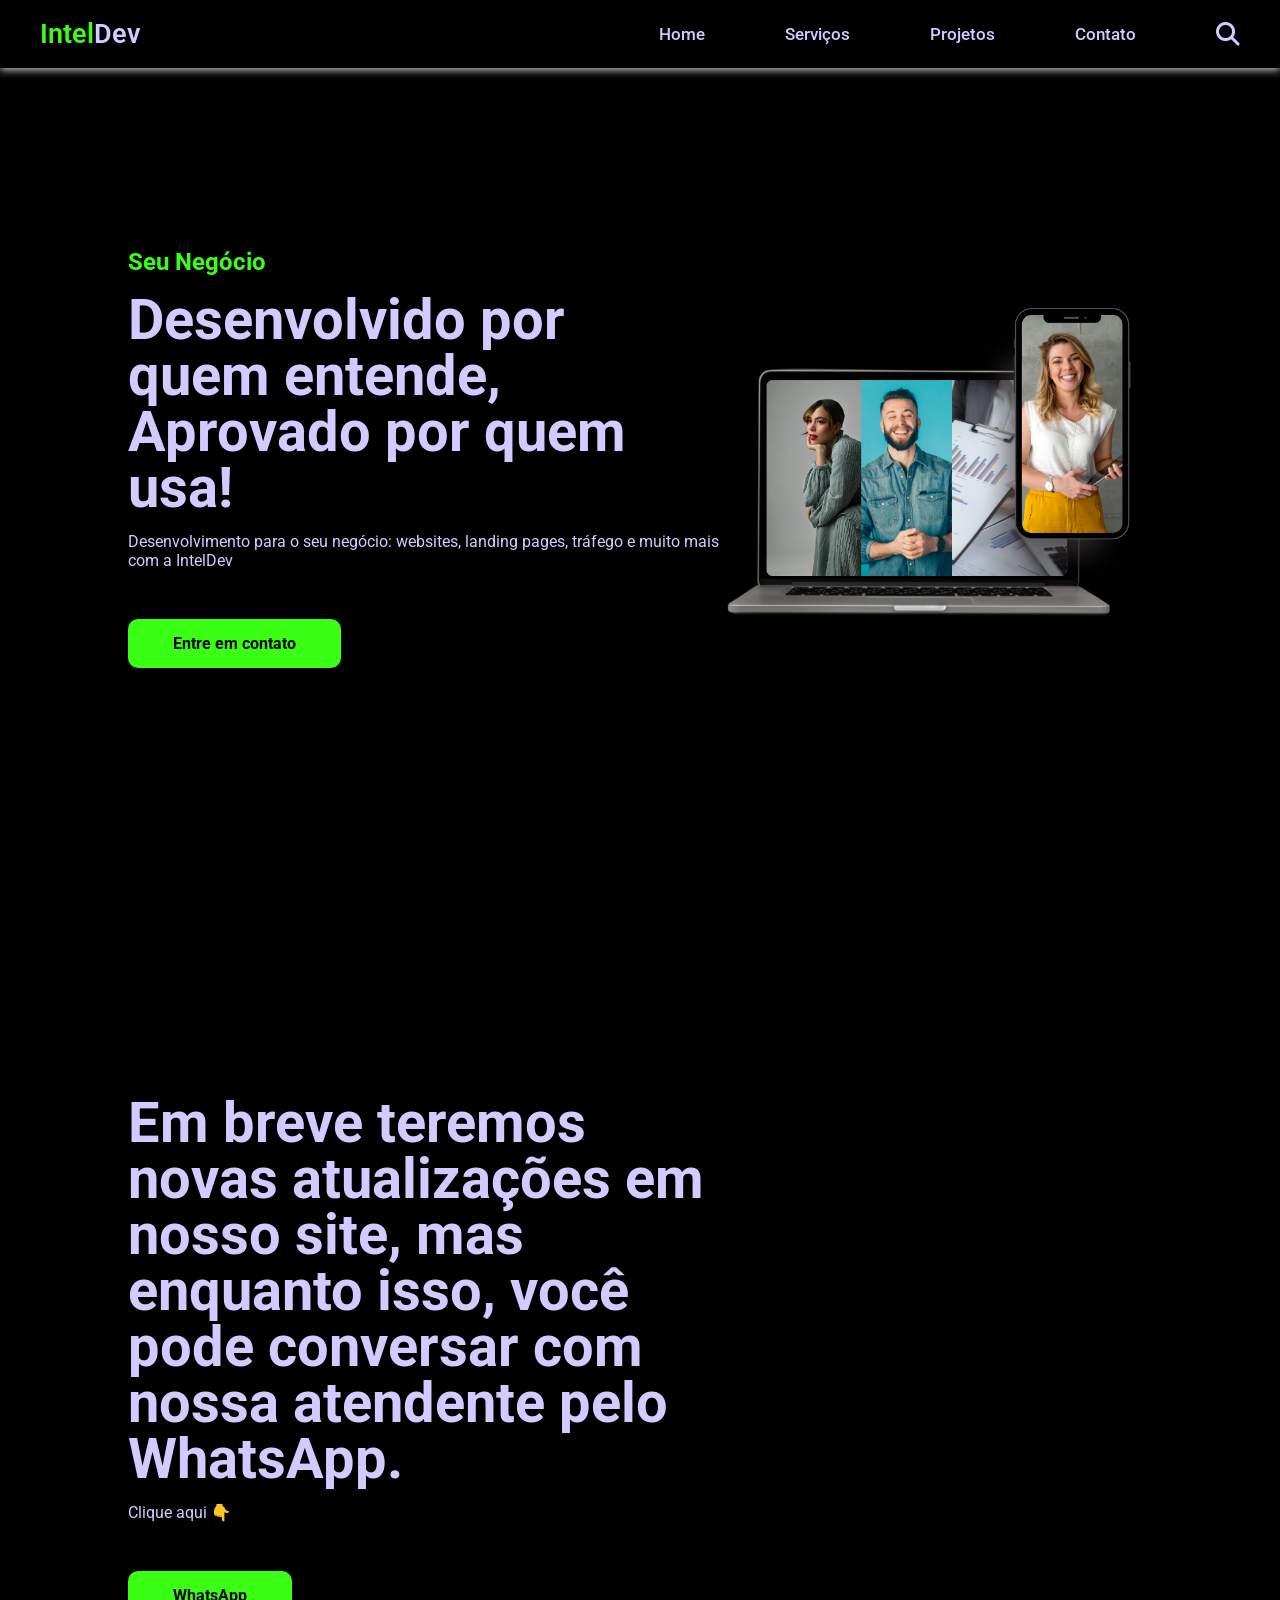
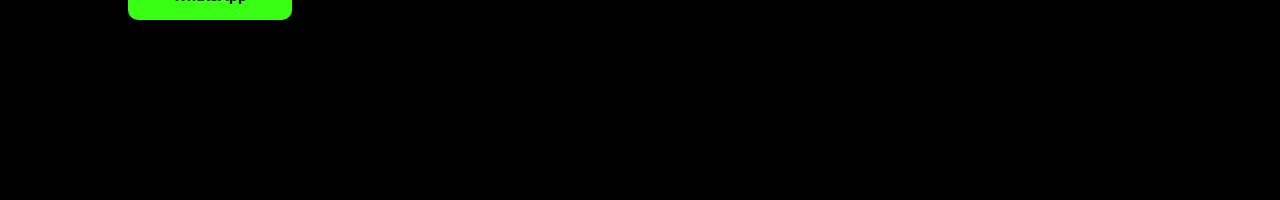
<file: index.html>
<!DOCTYPE html>
<html lang="en">
<head>
    <meta charset="UTF-8">
    <link rel="stylesheet" href="https://cdnjs.cloudflare.com/ajax/libs/font-awesome/6.5.2/css/all.min.css" integrity="sha512-SnH5WK+bZxgPHs44uWIX+LLJAJ9/2PkPKZ5QiAj6Ta86w+fsb2TkcmfRyVX3pBnMFcV7oQPJkl9QevSCWr3W6A==" crossorigin="anonymous" referrerpolicy="no-referrer" />

    <link rel="icon" type="image/png" href="./img/perfilintel.jpg">

    <meta name="viewport" content="width=device-width, initial-scale=1.0">
    
    <link rel="stylesheet" href="style/header.css">
    <link rel="stylesheet" href="style/main.css">
    <link rel="stylesheet" href="style/footer.css">

    <title>Desenvolvimentos Intel</title>
</head>
<body>
    <header>
        <nav class="navigation">
            <a href="#" class="logo">Intel<span>Dev</span></a>
            <ul class="nav-menu">
                <li class="nav-item"><a href="#">Home</a></li>
                <li class="nav-item"><a href="#">Serviços</a></li>
                <li class="nav-item"><a href="#">Projetos</a></li>
                <li class="nav-item"><a href="#">Contato</a></li>
                <i class="fa-solid fa-magnifying-glass"></i>
            </ul>
            <div class="menu">
                <span class="bar"></span>
                <span class="bar"></span>
                <span class="bar"></span>
            </div>
        </nav>
    </header>

    <main>
        <section class="home">
            <div class="home-text">
                <h4 class="text-h4">Seu Negócio</h4>
                <h1 class="text-h1">Desenvolvido por quem entende, Aprovado por quem usa!</h1>
                <p>Desenvolvimento para o seu negócio: websites, landing pages, tráfego e muito mais com a IntelDev</p>
                <a href="https://wa.me/554591296018" target="_blank" class="home-btn">Entre em contato</a>

            </div>
            <div class="home-img">
                <img src="img/imagem.png" alt="hamburguer">
            </div>
        </section>

        <section class="home">
            <div class="home-text">
                <h1 class="text-h1">Em breve teremos novas atualizações em nosso site, mas enquanto isso, você pode conversar com nossa atendente pelo WhatsApp.</h1>
                <p>Clique aqui 👇 </p>
                <a href="https://wa.me/554591296018" target="_blank" class="home-btn">WhatsApp</a>
            </div>
        
        </section>

    </main>
    <script src="script.js"></script>

    <!--<footer class="footer">
        <p>Desenvolvido por <a href="URL_DO_SEU_SITE_AQUI" target="_blank" rel="noopener noreferrer">Inteldev</a>.</p>
    </footer>-->

</body>
</html>
</file>
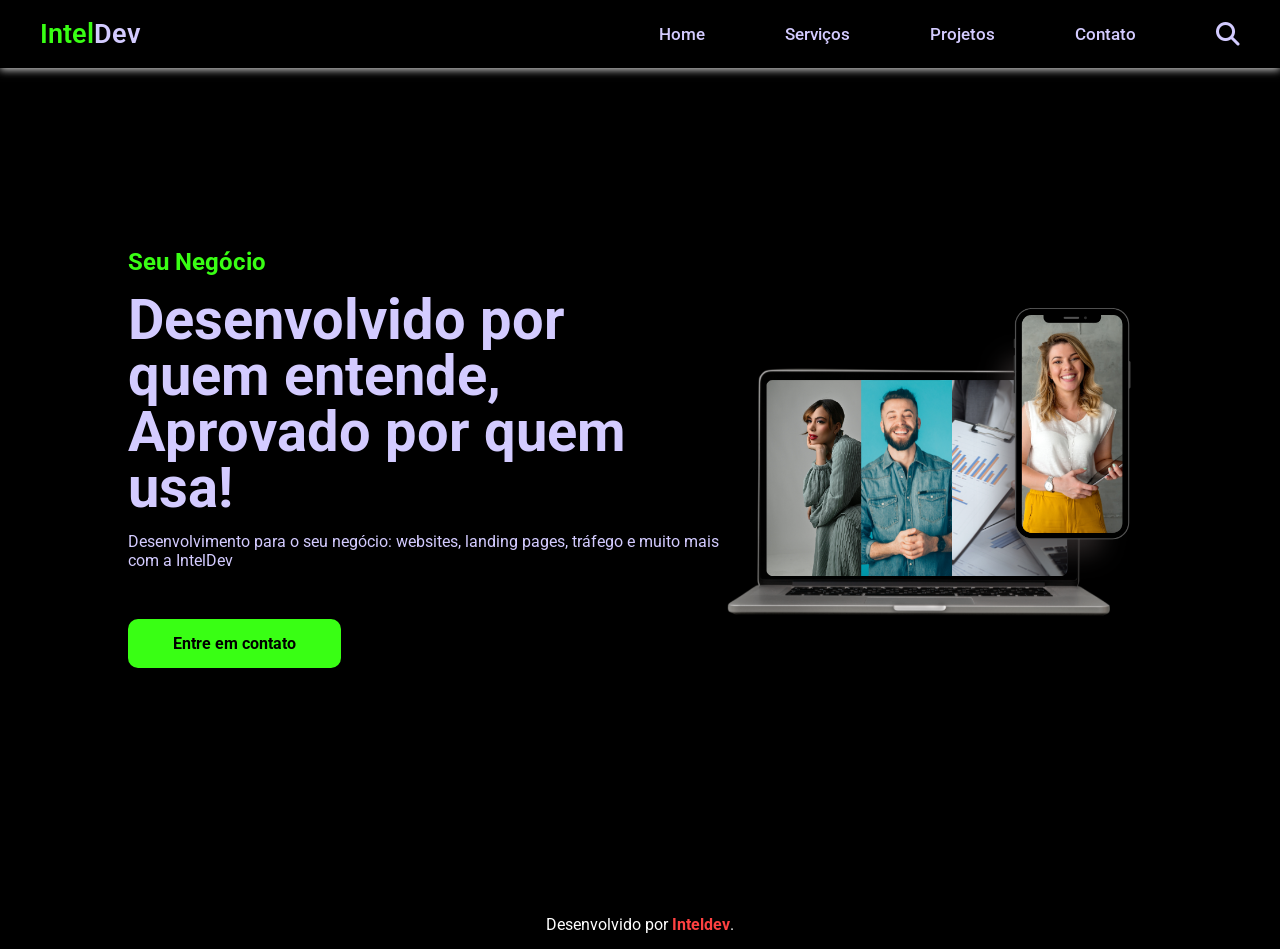
<file: pageid.html>
<!DOCTYPE html>
<html lang="en">
<head>
    <meta charset="UTF-8">
    <link rel="stylesheet" href="https://cdnjs.cloudflare.com/ajax/libs/font-awesome/6.5.2/css/all.min.css" integrity="sha512-SnH5WK+bZxgPHs44uWIX+LLJAJ9/2PkPKZ5QiAj6Ta86w+fsb2TkcmfRyVX3pBnMFcV7oQPJkl9QevSCWr3W6A==" crossorigin="anonymous" referrerpolicy="no-referrer" />

    <link rel="icon" type="image/png" href="./img/perfilintel.jpg">

    <meta name="viewport" content="width=device-width, initial-scale=1.0">
    
    <link rel="stylesheet" href="style/header.css">
    <link rel="stylesheet" href="style/main.css">
    <link rel="stylesheet" href="style/footer.css">

    <title>Desenvolvimentos Intel</title>
</head>
<body>
    <header>
        <nav class="navigation">
            <a href="#" class="logo">Intel<span>Dev</span></a>
            <ul class="nav-menu">
                <li class="nav-item"><a href="#">Home</a></li>
                <li class="nav-item"><a href="#">Serviços</a></li>
                <li class="nav-item"><a href="#">Projetos</a></li>
                <li class="nav-item"><a href="#">Contato</a></li>
                <i class="fa-solid fa-magnifying-glass"></i>
            </ul>
            <div class="menu">
                <span class="bar"></span>
                <span class="bar"></span>
                <span class="bar"></span>
            </div>
        </nav>
    </header>

    <main>
        <section class="home">
            <div class="home-text">
                <h4 class="text-h4">Seu Negócio</h4>
                <h1 class="text-h1">Desenvolvido por quem entende, Aprovado por quem usa!</h1>
                <p>Desenvolvimento para o seu negócio: websites, landing pages, tráfego e muito mais com a IntelDev</p>
                <a href="https://wa.me/554591296018" target="_blank" class="home-btn">Entre em contato</a>

            </div>
            <div class="home-img">
                <img src="img/imagem.png" alt="hamburguer">
            </div>
        </section>
    </main>
    <script src="script.js"></script>

    <footer class="footer">
        <p>Desenvolvido por <a href="URL_DO_SEU_SITE_AQUI" target="_blank" rel="noopener noreferrer">Inteldev</a>.</p>
    </footer>

</body>
</html>
</file>
<file: style/header.css>
@import url("https://fonts.googleapis.com/css2?family=Roboto:ital,wght@0,100;0,300;0,400;0,500;0,700;0,900;1,100;1,300;1,400;1,500;1,700;1,900&display=swap");

* {
    margin: 0;
    padding: 0;

    box-sizing: border-box;
    font-family: "Roboto", sans-serif;
    list-style: none;
    text-decoration: none;
}

:root{
    --red:#39ff14;
    --white:#000000;
    --dark:#d3cbff;
}
body{
    color: var(--dark);
    background: var(--white);
}
.navigation{
    display: flex;
    align-items: center;
    justify-content: space-between;
    padding: 18px 40px;
    box-shadow: 0 0.1rem 0.5rem #ccc;
    width: 100%;
    background: var(--white);
    transition: all 0.5s;
    position: fixed;
}
.navigation .logo{
    color: var(--red);
    font-size: 1.7rem;
    font-weight: 600;
}
.logo span{
    color: var(--dark);
}
.navigation ul{
    display: flex;
    align-items: center;
    gap: 5rem;
}
.navigation ul li a{
    color: var(--dark);
    font-size: 17px;
    font-weight: 500;
    transition: all 0.5s;
}
.navigation ul li a:hover{
    color: var(--red);
}
.navigation i{
    cursor: pointer;
    font-size: 1.5rem;
}
.menu{
    cursor: pointer;
    display: none;
}
.menu .bar{
    display: block;
    width: 28px;
    height: 3px;
    border-radius: 3px;
    background: var(--dark);
    margin: 5px auto;
    transition: all 0.3s;
}
.menu .bar:nth-child(1),
.menu .bar:nth-child(3){
    background: var(--red);
}
.home{
    width: 100%;
    height: 100vh;
    display: flex;
    align-items: center;
    justify-content: space-between;
    padding: 0px 10%;
}
.home-text{
    max-width: 37rem;
}
.home-text .text-h4{
    font-size: 1.5rem;
    color: var(--red);
    margin-bottom: 1rem;
}
.home-text .text-h1{
    font-size: 4rem;
    margin-bottom: 1rem;
    line-height: 4rem;
}
.home-text p{
    margin-bottom: 4rem;
}
.home-btn{
    padding: 15px 45px;
    background: var(--red);
    color: var(--white);
    border-radius: 10px;
    font-weight: 700;
    transition: all 0.5s;
}
.home-btn:hover{
    background: #fc4c35;
}
.home-img img{
    width: 100%;
}


@media (max-width:785px) {
    .navigation{
        padding: 18px 20px;
    }
    .menu{
        display: block;
    }
    .menu.ativo .bar:nth-child(1){
        transform:  translateY(8px) rotate(45deg);
    }
    .menu.ativo .bar:nth-child(2) {
        opacity: 0;
    }
    .menu.ativo .bar:nth-child(3){
        transform: translateY(-8px) rotate(-45deg);
    }
    .nav-menu{
        position: fixed;
        right: -100%;
        top: 70px;
        width: 100%;
        height: 100%;
        flex-direction: column;
        background: var(--white);
        gap: -10px;
        transition: 0.3s;
    }
    .nav-menu.ativo{
        right: 0;
    }
    .nav-item{
        margin: 16px 0;
    }
    
}
</file>
<file: style/main.css>
.home{
    width: 100%;
    height: 100vh;
    display: flex;
    align-items: center;
    justify-content: space-between;
    padding: 0px 10%;
}
.home-text{
    max-width: 37rem;
}
.home-text .text-h4{
    font-size: 1.5rem;
    color: var(--red);
    margin-bottom: 1rem;
}
.home-text .text-h1{
    font-size: 3.5rem;
    margin-bottom: 1rem;
    line-height: 3.5rem;
}
.home-text p{
    margin-bottom: 4rem;
}
.home-btn{
    padding: 15px 45px;
    background: var(--red);
    color: var(--white);
    border-radius: 10px;
    font-weight: 700;
    transition: all 0.5s;
}
.home-btn:hover{
    background: #00ff11;
}
.home-img img{
    width: 100%;
}

@media (max-width:785px) {
    .home{
        padding: 100px 2%;
        flex-direction: column;
        text-align: center;
        overflow: hidden;
        gap: 5rem;
    }
    .home .text-h4{
        font-size: 15px;
    }
    .home .text-h1{
        font-size: 2.5rem;
        line-height: 3rem;
    }
    .home p{
        font-size: 15px;
    }
    .home-img{
        width: 80%;
        height: 80%;
    }
}
</file>
<file: style/footer.css>
/* Estilização básica do footer */
.footer {
    background-color: #000000; /* Cor de fundo escura */
    color: #fff; /* Cor do texto */
    text-align: center; /* Centraliza o conteúdo */
    padding: 15px; /* Espaçamento interno */
    font-size: 1rem; /* Tamanho do texto padrão */
    width: 100%; /* Largura total */
    position: relative;
    bottom: 0;
}

/* Estilo do link */
.footer a {
    color: #ff4141; /* Cor do link */
    text-decoration: none; /* Remove sublinhado */
    font-weight: bold; /* Deixa o texto em negrito */
}

.footer a:hover {
    text-decoration: underline; /* Adiciona sublinhado ao passar o mouse */
}

/* Responsividade */
@media (max-width: 768px) {
    .footer {
        font-size: 0.9rem; /* Reduz o tamanho do texto em telas menores */
        padding: 10px; /* Ajusta o espaçamento */
    }
}

@media (max-width: 480px) {
    .footer {
        font-size: 0.8rem; /* Reduz ainda mais o texto em telas pequenas */
        padding: 8px; /* Menos espaçamento */
    }
}
</file>
